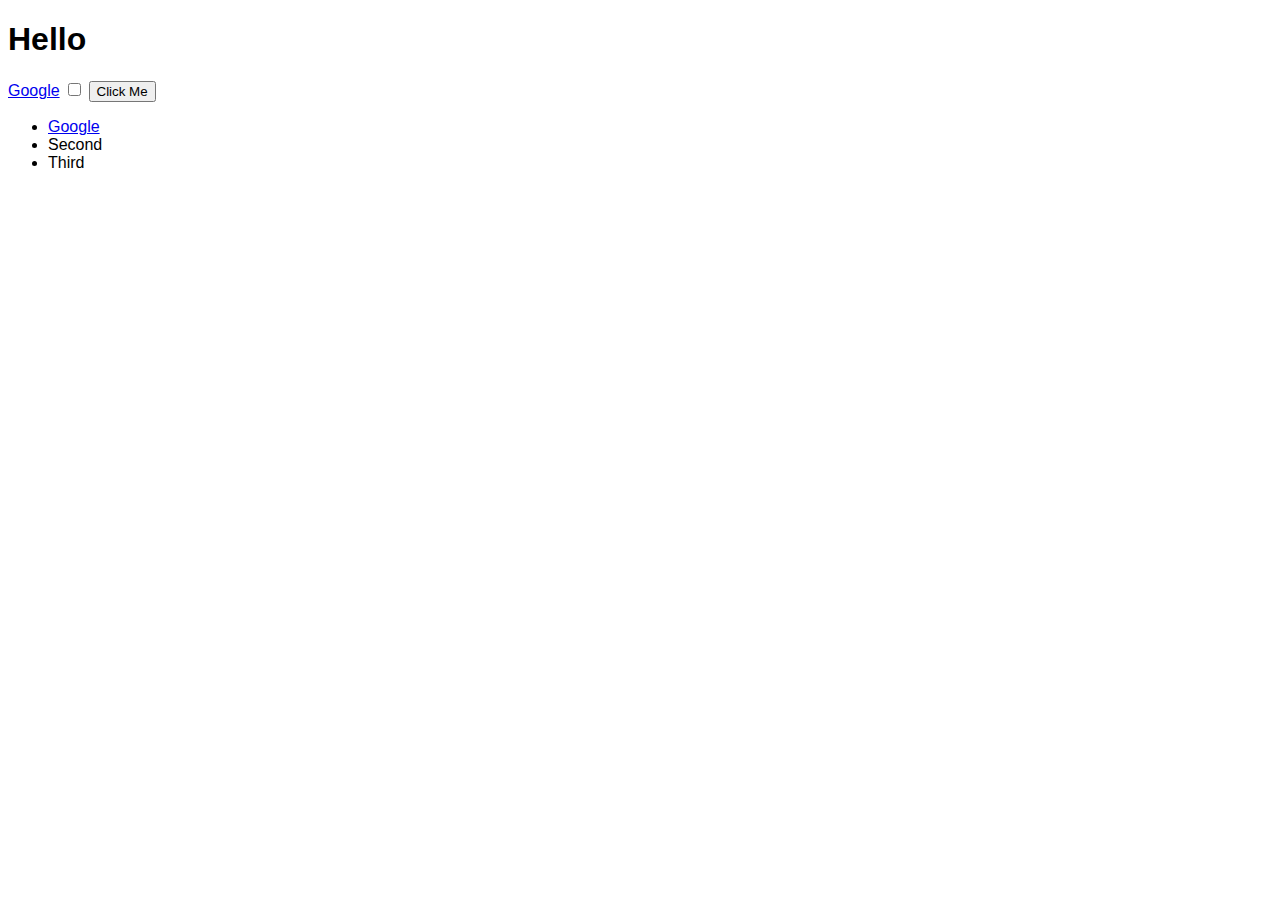
<file: MyWebsite.html>
<!DOCTYPE html>
<li lang="en" dir="ltr">
<head>
    <meta charset="UTF-8">
    <meta name="viewport" content="width=device-width, initial-scale=1.0">
    <title>My Website</title>
    <link rel="stylesheet" href="style.css">

</head>
<body>
    <h1 id="title"><strong>Hello</strong></h1>

   
    <a href="www.google.com">Google</a>
    <input type="checkbox">

    <button class="btn">Click Me</button>
    <ul id="list">
        <li class="item"><a href="www.google.com">Google</a></li>
        <li class="item">Second</li>
        <li class="item">Third</li>
    </ul>

    <script src="index.js" charset="utf-8"></script>
</body>
</html>
</file>
<file: style.css>
.invisible{

    visibility: hidden;
}
/* 
h1{
    color:red;
    
} */

.huge{
    font-size:10rem;
    color:red;
    font-weight:bold;
}

body{
    font-family: 'Montserrat',sans-serif;
    /* text-align:center; */
}

h1,h2,h3,h4,h5,h6{
    font-family: 'Montserrat-Bold',sans-serif;
}

p{
    color:#8f8f8f;
}
/* Navigation */

.navbar{
    padding: 0 0 0 4.5em;
}

.navbar-brand{
    font-family:'Ubuntu', sans-serif;
    font-size:2.5rem;
    font-weight: bold;

}

.nav-item{
    padding: 0 18px;
}

.nav-link{

    font-size:1.2 rem;
    font-family:'Montserrat-Light',sans-serif;

}

/* Containers */

.container-fluid{
    padding: 7% 15%;
}

/* Sections */
.coloured-section{
    background-color:#ff4c68;
    color:#fff;
}

.white-section{
    background-color:#fff;
}

/* Headings */

.big-heading{
    font-family:'Monsterrat-Black',sans-serif;
    font-size:3.5rem;
    line-height:1.5;
}

.section-title{
    font-size:3rem;
}

.navbar-brand{
    font-family:'Ubuntu',sans-serif;
    font-size:2.5rem;
    font-weight:bold;
}
.nav-item{
    padding:0 18px;
}

.nav-link{
    font-size:1.2rem;
    font-family:'Montserrat-light',sand-serif;
}
/* Containers */
.container-fluid{
    padding: 7% 15%;
}

/* Sections */
.coloured-section{
    background-color:#ff4c68;
    color:#fff;
}

.white-section{
    background-color:#fff;
}
</file>
